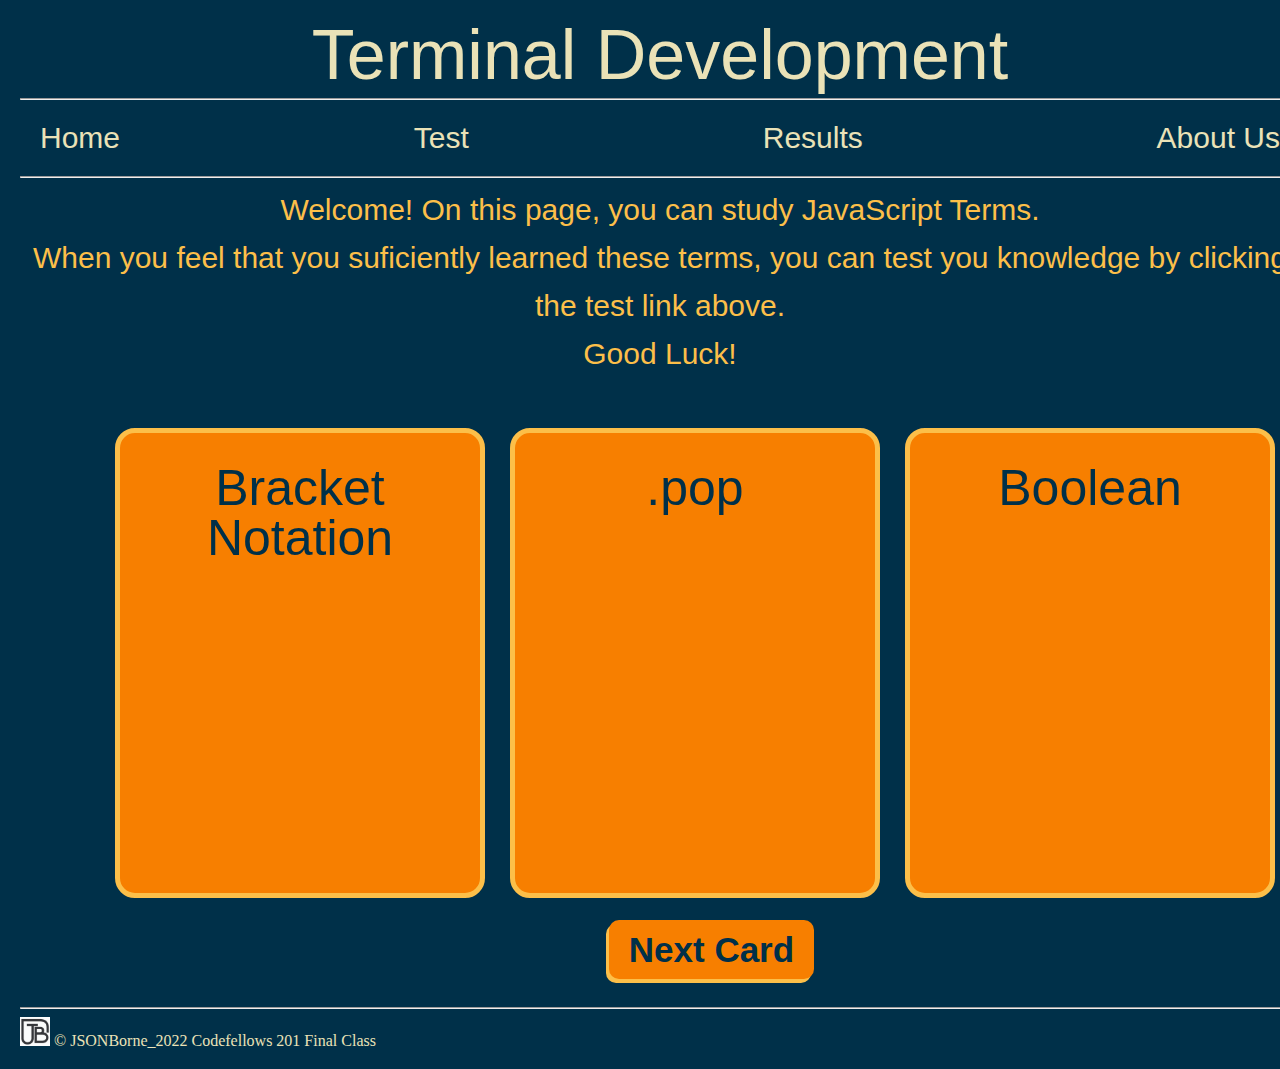
<file: index.html>
<!DOCTYPE html>
<html lang="en">

<head>
  <link rel="stylesheet" href="CSS/reset.css">
  <link rel="stylesheet" href="CSS/styles.css">
  <meta charset="UTF-8">
  <meta http-equiv="X-UA-Compatible" content="IE=edge">
  <meta name="viewport" content="width=device-width, initial-scale=1.0">
  <title>JSON-borne</title>
</head>

<body>
  <header>
    <h2 id="titleSplash">Terminal Development</h2>
    <hr>
    <nav>
      <div id="linkBox">
        <p><a href="index.html">Home</a></p>
        <p><a href="test.html">Test</a></p>
        <p><a href="results.html">Results</a></p>
        <p><a href="about-us.html">About Us</a></p>
      </div>
    </nav>
    <hr>
  </header>
  <main>

    <div id="explain">
      <p>Welcome! On this page, you can study JavaScript Terms. <br> When you feel that you suficiently
        learned these terms, you can test you knowledge by clicking the test link above. <br> Good Luck!
      </p>
    </div>
    <section id="card-elem">
      <!--  /* //////////////////card 1 /////////////*/ -->
      <div class="flip-card">
        <div class="flip-card-inner">
          <div class="flip-card-front">
            <p id="term1"></p>
          </div>
          <div class="flip-card-back">
            <p id="def1"></p>
          </div>
        </div>
      </div>

      <!--  /* //////////////////card 2 /////////////*/ -->
      <div class="flip-card">
        <div class="flip-card-inner">
          <div class="flip-card-front">
            <p id="term2"></p>
          </div>
          <div class="flip-card-back">
            <p id="def2"></p>
          </div>
        </div>
      </div>
      <!--  /* //////////////////card 3 /////////////*/ -->
      <div class="flip-card">
        <div class="flip-card-inner">
          <div class="flip-card-front">
            <p id="term3"></p>
          </div>
          <div class="flip-card-back">
            <p id="def3"></p>

          </div>
        </div>
      </div>
    </section>

    <div id="btn-container">
      <br>

      <button id="button" type="submit">Next Card</button>
    </div>

  </main>
  <footer>
    <hr>
    <img id="logo" src="img/Logo.png" alt="Logo">

    <p id="copyright">&copy JSONBorne_2022
      Codefellows 201 Final Class</p>
  </footer>

  <script src="JS/constructor.js"></script>
  <script src="JS/app.js"></script>
</body>

</html>
</file>
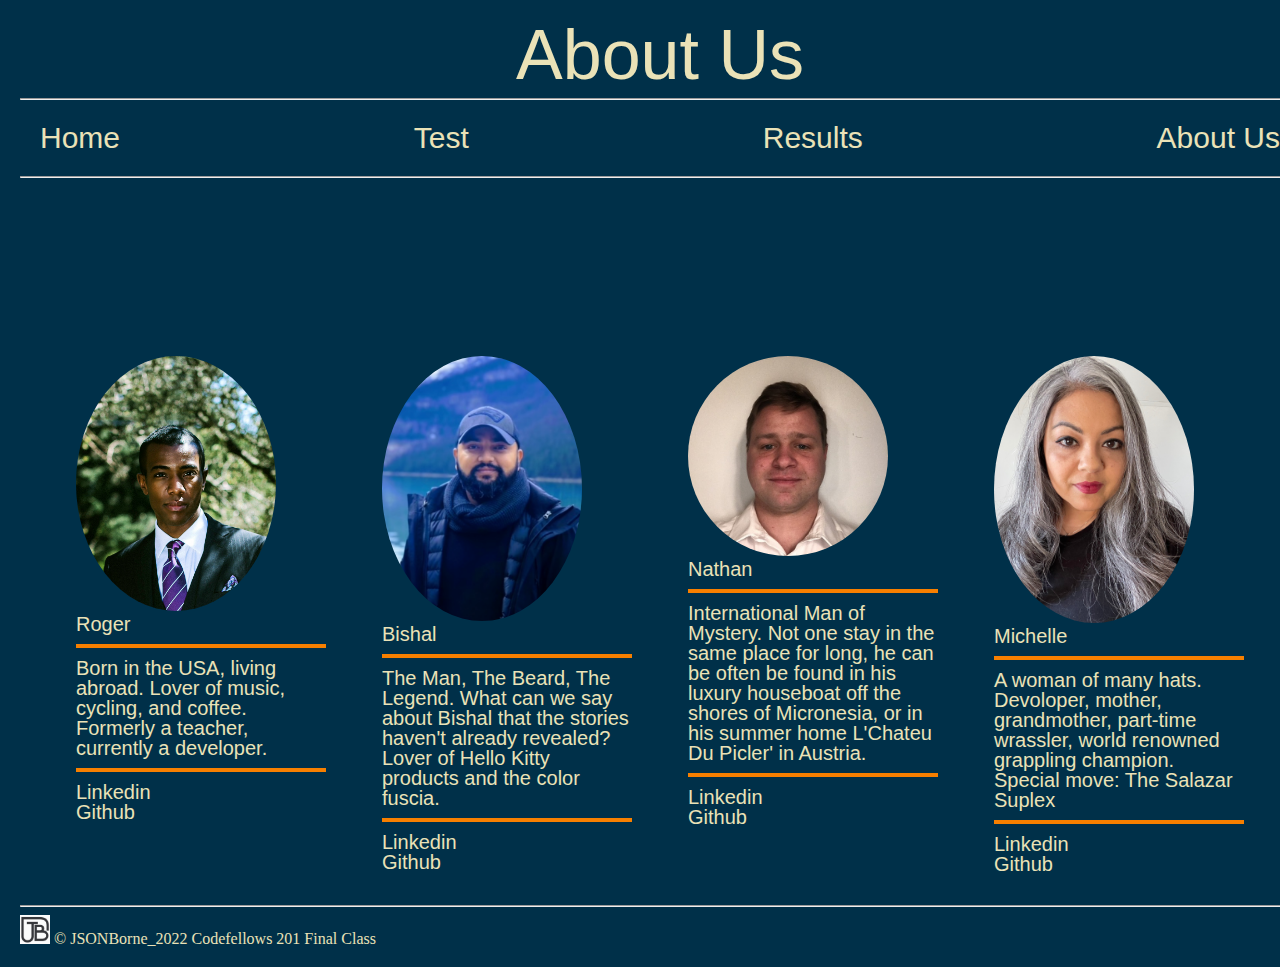
<file: about-us.html>
<!DOCTYPE html>
<html lang="en">
<head>
  <link rel="stylesheet" href="CSS/reset.css">
  <link rel="stylesheet" href="CSS/styles.css">
  <meta charset="UTF-8">
  <meta http-equiv="X-UA-Compatible" content="IE=edge">
  <meta name="viewport" content="width=device-width, initial-scale=1.0">
  <title>About us</title>
</head>
<body>
  <header>
    <h2 id="titleSplash">About Us</h2>
    <hr>
    <nav>    
     <div id="linkBox">
        <p><a href="index.html">Home</a></p>
        <p><a href="test.html">Test</a></p>
        <p><a href="results.html">Results</a></p>
        <p><a href="about-us.html">About Us</a></p>
     </div>
    </nav>
 <hr>
  </header> 
 <main>
<div id="usPg">

  <div id="rog">
    <img src="img/Wells-0027_remastered.jpg" alt="Roger Pic">
    <h2>Roger</h2>
    <hr>
    <p>Born in the USA, living abroad. Lover of music, cycling, and coffee. Formerly a teacher, currently a developer.</p>
    <hr>
    <a href="https://www.linkedin.com/in/roger-s-wells/">Linkedin</a>
    <br>
    <a href="https://github.com/rsw359">Github</a>

  </div>

  <div id="bish">
    <img src="img/Bishal.png" alt="Bishal Pic">
    <h2>Bishal</h2>
    <hr>
    <p>The Man, The Beard, The Legend. What can we say about Bishal that the stories haven't already revealed? Lover of Hello Kitty products and the color fuscia.</p>
    <hr>
    <a href="https://www.linkedin.com/in/bishal-khanal/">Linkedin</a>
    <br>
    <a href="https://github.com/bkhanal4351">Github</a>
  </div>

  <div id="nate">
    <img src="img/Nathan.png" alt="Nathan Pic">
    <h2>Nathan</h2>
    <hr>
    <p>International Man of Mystery. Not one stay in the same place for long, he can be often be found in his luxury houseboat off the shores of Micronesia, or in his summer home L'Chateu Du Picler' in Austria.</p>
    <hr>
    <a href="https://www.linkedin.com/in/nathan-waters-l23/">Linkedin</a>
    <br>
    <a href="https://github.com/Nathan-Waters">Github</a>

  </div>

  <div id="mish">
    <img src="img/Michelle.jpeg" alt="Michelle Pic">
    <h2>Michelle</h2>
    <hr>
    <p>A woman of many hats. Devoloper, mother, grandmother, part-time wrassler, world renowned grappling champion. Special move: The Salazar Suplex</p>
    <hr>
    <a href="https://www.linkedin.com/in/michellesalazar010/">Linkedin</a>
    <br>
    <a href="https://github.com/MISalz">Github</a>

  </div>

</div>

 </main>
 <hr>
 <footer>
  
  <span>
  <img id="logo" src="img/Logo.png" alt="Logo">
  </span>
  <span>
  <p id="copyright">&copy JSONBorne_2022 
    Codefellows 201 Final Class</p>
  </span>
  
 </footer>
 <script src="JS/app.js"></script>
 <script src="JS/constructor.js"></script>
</body>
</html>
</file>
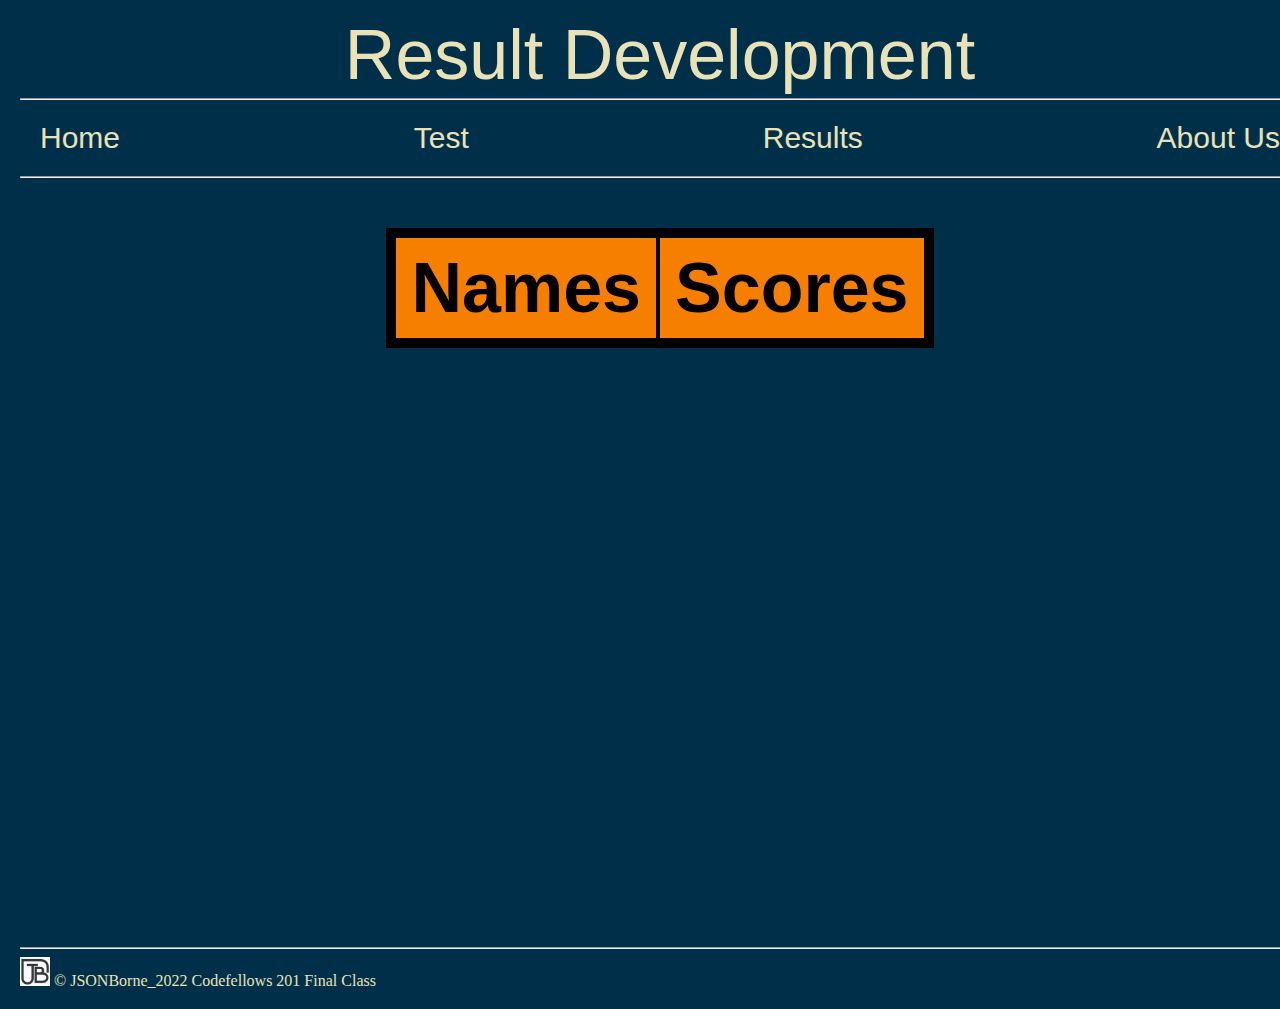
<file: results.html>
<!DOCTYPE html>
<html lang="en">
<head>
  <link rel="stylesheet" href="CSS/reset.css">
  <link rel="stylesheet" href="CSS/styles.css">
  <meta charset="UTF-8">
  <meta http-equiv="X-UA-Compatible" content="IE=edge">
  <meta name="viewport" content="width=device-width, initial-scale=1.0">
  <title>Results</title>
</head>
<body>
  <header>
    <h2 id="titleSplash">Result Development</h2>
    <hr>
    <nav>    
     <div id="linkBox">
      <p><a href="index.html">Home</a></p>
      <p><a href="test.html">Test</a></p>
      <p><a href="results.html">Results</a></p>
      <p><a href="about-us.html">About Us</a></p>
     </div>
    </nav>
 <hr>
  </header> 

 <main>
  <table id="score-table"></table>
 </main>
 
 <footer>
  <hr>
  <img id="logo" src="img/Logo.png" alt="Logo">
  <p id="copyright">&copy JSONBorne_2022 
    Codefellows 201 Final Class</p>
 </footer>
 <!-- <script src="JS/app.js"></script> -->
 <script src="JS/constructor.js"></script>
 <script src="JS/test.js" ></script>
 <script src="JS/results.js" ></script>
</body>
</html>
</file>
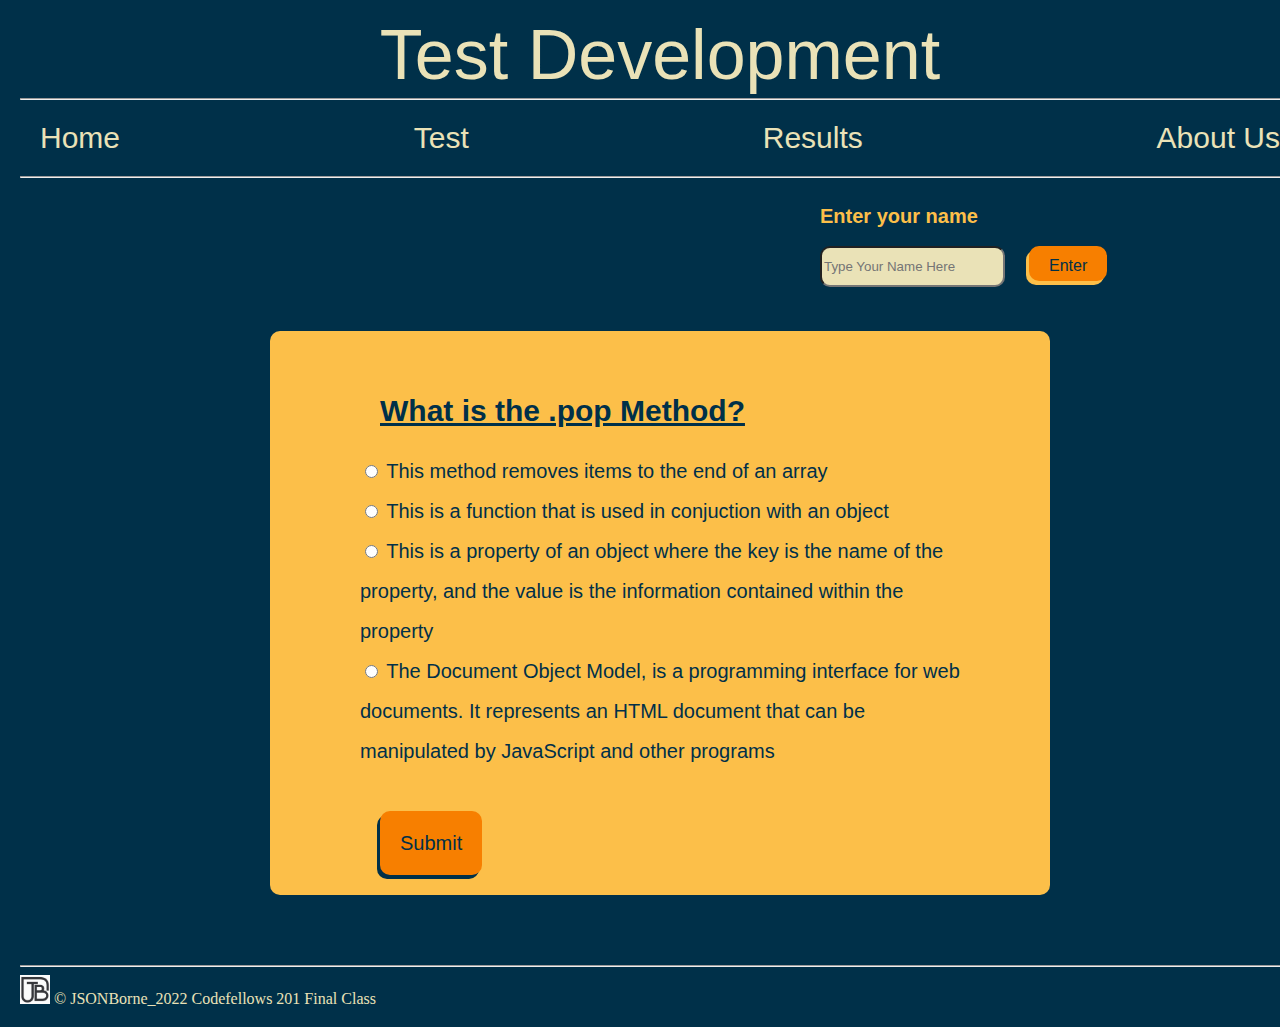
<file: test.html>
<!DOCTYPE html>
<html lang="en">

<head>
  <link rel="stylesheet" href="CSS/reset.css">
  <link rel="stylesheet" href="CSS/styles.css">
  <meta charset="UTF-8">
  <meta http-equiv="X-UA-Compatible" content="IE=edge">
  <meta name="viewport" content="width=device-width, initial-scale=1.0">
  <title>Test</title>
</head>

<body>
  <header>
    <h2 id="titleSplash">Test Development</h2>
    <hr>
    <nav>
      <div id="linkBox">
        <p><a href="index.html">Home</a></p>
        <p><a href="test.html">Test</a></p>
        <p><a href="results.html">Results</a></p>
        <p><a href="about-us.html">About Us</a></p>
      </div>
    </nav>
    <hr>
  </header>


  <main id="test-main">

    <form id="userName" onsubmit="return false">
      <fieldset id="name-field">

        <p>Enter your name</p>
        <input type="text" placeholder="Type Your Name Here" id="myInput" required>
        <button id="username-Button" type="submit">Enter</button>

      </fieldset>
    </form>

    <div id="newH1"></div>


    <form id="test-form">
      <fieldset>
        <legend id="question"></legend>

        <input type="radio" id="answerOne" name="question1">
        <label id="aOne" for="answerOne"></label>
        <br>

        <input type="radio" id="answerTwo" name="question1">
        <label id="aTwo" for="answerTwo"></label>
        <br>

        <input type="radio" id="answerThree" name="question1">
        <label id="aThree" for="answerThree"></label>
        <br>

        <input type="radio" id="answerFour" name="question1">
        <label id="aFour" for="answerFour"></label>
        <br>

        <button id="submit-btn" type="submit">Submit</button>

      </fieldset>
    </form>



  </main>



  <footer>
    <hr>

    <img id="logo" src="img/Logo.png" alt="Logo">
    <p id="copyright">&copy JSONBorne_2022
      Codefellows 201 Final Class
    </p>


  </footer>
  <script src="JS/constructor.js"></script>
  <!-- <script src="JS/app.js"></script> -->
  <script src="JS/test.js"></script>
</body>

</html>
</file>
<file: CSS/styles.css>
/*///////////////////Main//////////////////////////*/
html {
  padding: 20px;
}
nav{
/*   width: 100px; */
  height: 30px;
  margin: 5px;
  padding: 15px;
  align-content:space-between;
}

#titleSplash{
display: flex;
justify-content: space-evenly;
font-size: 70px;
font-family: 'Trebuchet MS', 'Lucida Sans Unicode', 'Lucida Grande', 'Lucida Sans', Arial, sans-serif;
color:#EAE2B7
}

#linkBox{
display: flex;
justify-content: space-between;
font-size: 30px;
font-family: 'Trebuchet MS', 'Lucida Sans Unicode', 'Lucida Grande', 'Lucida Sans', Arial, sans-serif;
}

a{text-decoration: none;
  color: #EAE2B7;
}

nav a:hover {
  color: #F77F00;
}

div a:hover {
  color: #F77F00;
}

body{
  background-color: #003049;
  min-width: 1280px;
}

main{
  min-height: 79vh;
}

#explain {
  line-height: 1.6;
  font-family: 'Trebuchet MS', 'Lucida Sans Unicode', 'Lucida Grande', 'Lucida Sans', Arial, sans-serif;
  font-size: 30px;
  text-align: center;
  color:#FCBF49
  
}
/*///////////////////Cards//////////////////////////*/


#card-elem {
  display: flex; 
  justify-content: space-evenly;
}

section {
 padding-top: 50px;
}

p #card-elem{
  color:#003049;
  text-shadow: #540B0E;
}

/* The flip card container - set the width and height to whatever you want. We have added the border property to demonstrate that the flip itself goes out of the box on hover (remove perspective if you don't want the 3D effect */
.flip-card {
  background-color: transparent;
  width: 300px;
  height: 200px;
  perspective: 1000px; /* Remove this if you don't want the 3D effect */

}

/* This container is needed to position the front and back side */
.flip-card-inner {
  position: relative;
  width: 100%;
  height: 200%;
  text-align: center;
  transition: transform 0.8s;
  transform-style: preserve-3d;
}

/* Do an horizontal flip when you move the mouse over the flip box container */
.flip-card:hover .flip-card-inner {
  transform: rotateY(180deg);
}

/* Position the front and back side */
.flip-card-front, .flip-card-back {
  position: absolute;
  width: 100%;
  height: 100%;
  -webkit-backface-visibility: hidden; /* Safari */
  backface-visibility: hidden;
}

/* Style the front side (fallback if image is missing) */
.flip-card-front {
  /* background-color: #bbb;*/
  border: solid #FCBF49 5px;
  color: #003049; 
  font-size: 50px;
  padding: 30px;
  font-family: 'Trebuchet MS', 'Lucida Sans Unicode', 'Lucida Grande', 'Lucida Sans', Arial, sans-serif;
  background-color: #F77F00;
 
  border-radius: 20px;
}

/* Style the back side */
.flip-card-back {
  color: #003049; 
  border: solid #f77F00 5px;
  font-size: 30px;
  padding: 30px;
  font-family: 'Trebuchet MS', 'Lucida Sans Unicode', 'Lucida Grande', 'Lucida Sans', Arial, sans-serif;
  background-color: #FCBF49;
  transform: rotateY(180deg);
  border-radius: 20px;
}

/*///////////////////Other//////////////////////////*/

#btn-container {
  margin-top: 20%;
  /* padding-top: 100%; */
}

#button{
  /* margin:100px;
  justify-content: center; */
  margin-left: 46%;
  font-size: 35px;
  font-family: sans-serif;
  font-weight: bold;
}

button {
  border: 0;
  background:#F77F00 ;
  border-radius: 10px;
  box-shadow: -3px 4px 0 #FCBF49 ;
  color: #003049;
  cursor: pointer;
  font: inherit;
  outline: 0;
  padding: 12px 20px;
  transition: all .1s linear;
  margin: 20px;
  justify-content: center;
}

button:active {
  box-shadow: 0 2px 0 #006599;
  transform: translateY(3px);
}

/*///////////////////Footer//////////////////////////*/
footer {
  max-height: 100px;
  display: block;
}

#logo {
  width: 30px;
  align-content:space-between;
  display: inline;
}

/*///////////////////about us page//////////////////////////*/

#usPg{
  color:#EAE2B7;
  font-size: 20px;
  display: flex;
  justify-content: space-evenly;
  padding-top: 170px;
  font-family: 'Trebuchet MS', 'Lucida Sans Unicode', 'Lucida Grande', 'Lucida Sans', Arial, sans-serif;
}

#usPg img{
  width: 200px;
  border-radius: 50%;
}

#usPg div {
  width: 250px;
}

#copyright {
  color:#EAE2B7;
  display: inline;
}

#usPg hr{
  border: #f77F00 2px solid;
}
/*///////////////////Test Page//////////////////////////*/

#test-form {
  background-color: #FCBF49;
  line-height: 2;
  font-family: 'Trebuchet MS', 'Lucida Sans Unicode', 'Lucida Grande', 'Lucida Sans', Arial, sans-serif;
  font-size: 20px;
  color: #003049;
  /* top | right | bottom | left */
  margin:10px 250px 70px 250px;
  border-radius: 10px;  
  padding: 0 90px 0 90px;
}

#question {
  color: #003049;
  text-decoration: underline #003049;
  padding-left: 20px;
  padding-bottom: 10px;
  padding-top: 50px;
  font-size: 30px;
  font-weight: bold;
}

#submit-btn {
  margin-top: 40px;
  box-shadow: -3px 4px 0 #003049;
}

#test-main {
  min-height: 65vh;
}

#userName {
  margin-left: 800px;
}

#userName p{
  font-family: 'Trebuchet MS', 'Lucida Sans Unicode', 'Lucida Grande', 'Lucida Sans', Arial, sans-serif;
  font-size: 20px;
  color:#FCBF49;
  font-weight: bold;
  padding-top: 20px;
}
#userName h1{
  font-family: 'Trebuchet MS', 'Lucida Sans Unicode', 'Lucida Grande', 'Lucida Sans', Arial, sans-serif;
  font-size: 20px;
  color:#FCBF49
}

#newH1 {
  font-family: 'Trebuchet MS', 'Lucida Sans Unicode', 'Lucida Grande', 'Lucida Sans', Arial, sans-serif;
  font-size: 20px;
  color:#FCBF49;
  padding: 10px;
  text-align: center;
}

#username-Button{
  font-family: 'Trebuchet MS', 'Lucida Sans Unicode', 'Lucida Grande', 'Lucida Sans', Arial, sans-serif;
  height:35px;
}
#myInput{
  height: 35px;
  background-color: #EAE2B7;
  border-radius: 10px;
}
/*///////////////////Results Page//////////////////////////*/

table {
  font-family: 'Trebuchet MS', 'Lucida Sans Unicode', 'Lucida Grande', 'Lucida Sans', Arial, sans-serif;
  font-size: 70px;
  width:fit-content;
  margin: auto;  
  margin-top: 50px;
  background-color: #FCBF49;
  border-radius: 10px;
  justify-content: space-evenly;
  border:solid 10px;
}

th { 
  background-color: #f77F00;
  justify-content: space-evenly;
  border: solid 4px;
  padding: 15px;
  font-weight:bolder;
}

td { 
  font-style: italic;
  justify-content: center;
  text-align: center;
  border: solid 4px;
  padding: 15px;
}
</file>
